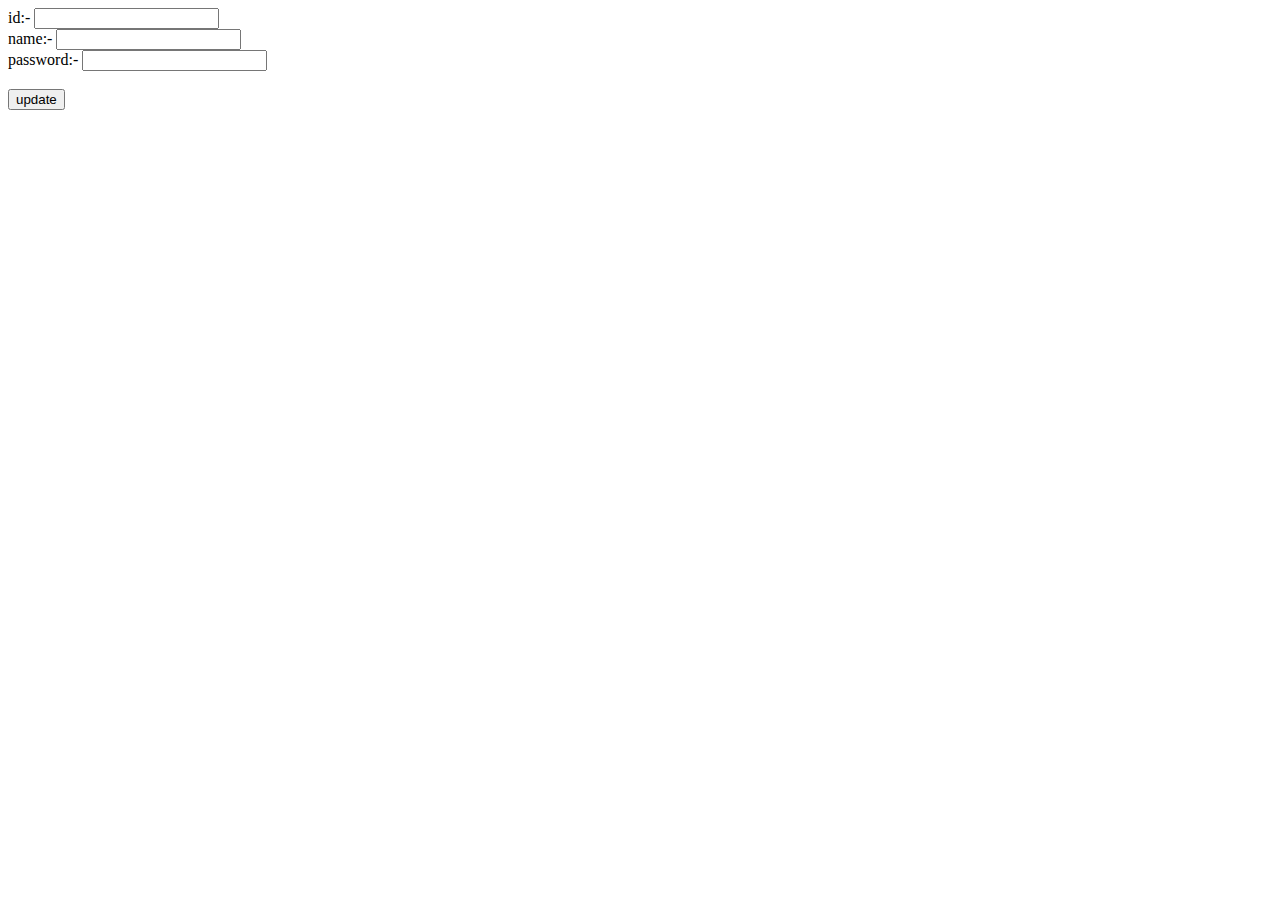
<file: practisephp/index.html>
<!DOCTYPE html>
<html lang="en">
<head>
    <meta charset="UTF-8">
    <meta http-equiv="X-UA-Compatible" content="IE=edge">
    <meta name="viewport" content="width=device-width, initial-scale=1.0">
    <title>Document</title>
</head>
<body>
    
    <form action="update.php" method="post">
 

        id:- <input type="number" name="id"><br>
        name:- <input type="text" name="name"><br>
        password:- <input type="number" name="pass"><br>
        <br>
        <input type="submit" name="update" value="update">


      </form>






</body>
</html>
</file>
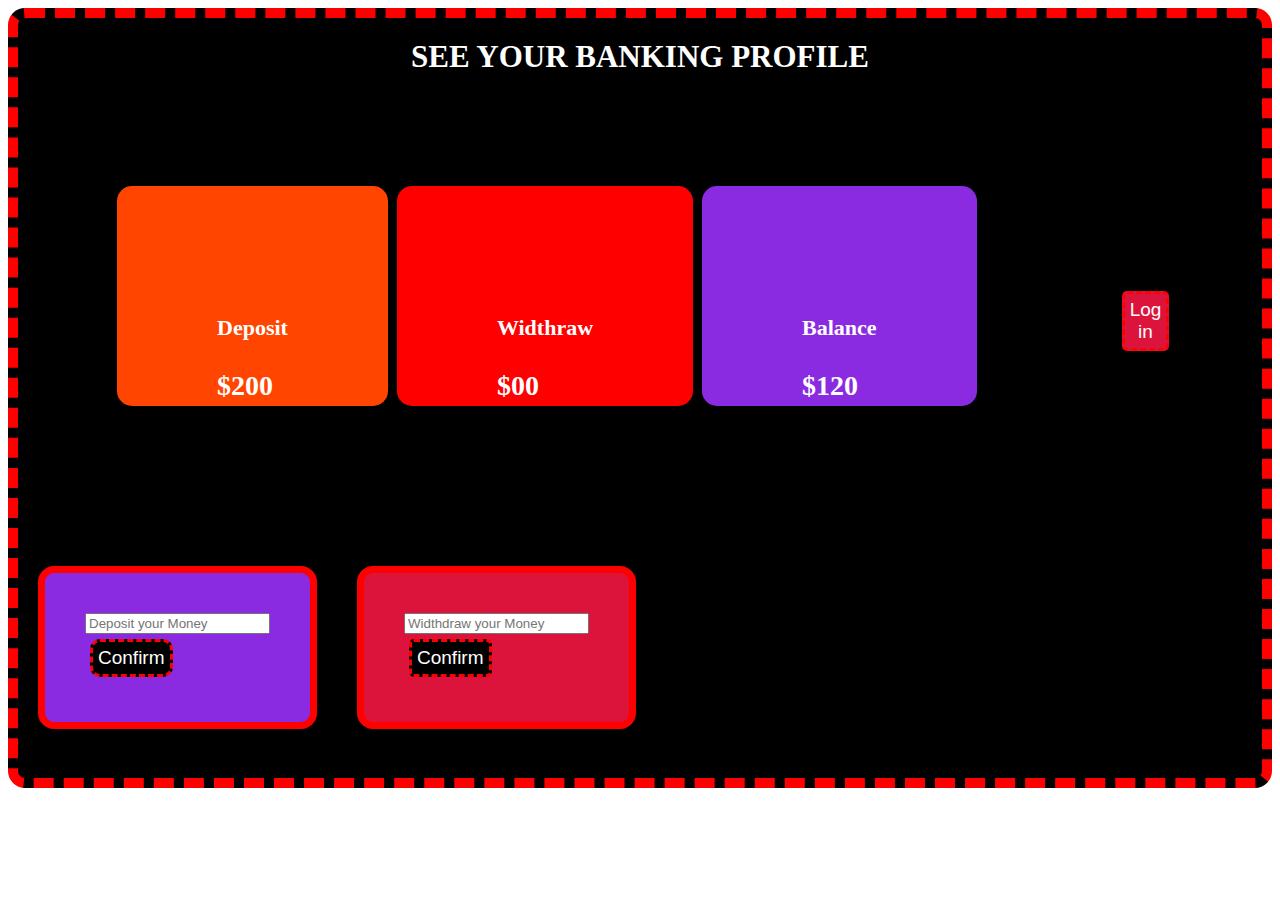
<file: webproject/index.html>
<!DOCTYPE html>
<html lang="en">
<head>
    <meta charset="UTF-8">
    <meta http-equiv="X-UA-Compatible" content="IE=edge">
    <meta name="viewport" content="width=device-width, initial-scale=1.0">
    <title> bank system </title>
   <link rel="stylesheet" href="view.css">
</head>
<body>
<section id="first">
        <section id="secOne">
                <h1> SEE YOUR BANKING PROFILE </h1>
                <section id="main">
            
                        <div class="one" id="div1"> <h4>Deposit</h4><h2 >$<span id="divo1">200</span></h2></div>
                        <div class="one" style="background-color:red;" id="div1"><h4>Widthraw</h4> <h2>$<span id="divo3">00</span> </h2></div>
                        <div class="one" id="div1" style="background-color:blueviolet"><h4>Balance</h4> <h2>$<span id="divo2">120</span> </h2></div>
                        <div id="kmon">
                                <button class="last1" id="logOut" > Log in </button>
                              
                        </div>
                 
                       
                </section>
                <section id="lastSection">
                        <div>
                                <div id="inner">
                                        <input type="text" id="input1" placeholder="Deposit your Money "> <br>
                                        <button  id="btn1" class="firstbtn" >Confirm</button>
                                </div>
        
                        </div>
                        <div>
                                <div id="inner" style="background-color:crimson;">
                                        <input id="input2" type="" placeholder="Widthdraw your Money "><br>
                                <button id="btn10" class="last">Confirm</button>
                                </div>
                        
                        </div>
                        
                </section>
              
        </section>

        

</section>
<script src="index.js"></script>
<script src="widtdraw.js"></script>
<script src="signup.js"></script>
</body>
</html>
</file>
<file: webproject/view.css>
#main{
    display: flex;
    
    
    padding: 90px;
  
   
}
.one{
    padding: 100px;
    background-color: blue;
    margin-left: 9px;
    height: 20px;
}
#div1{
    background-color:orangered;
    border: 4px darkorchid ;
    border-radius:15px ;
    color: black;

}

#lastSection{
    display: flex;
}
#inner{
    background-color: blueviolet;
    padding: 40px;
    margin: 20px;
    border: 7px solid red;
    border-radius: 16px;
}
#secOne{
    background-color: black;
    height: 760px;
    border: 10px dashed red;
    border-radius: 17px;
    
}
h1{
    color:white;
    text-align: center;
    font-size: 31px;
}
#btn1{
    background-color:black;
    color: black;
    border: 3px dashed red;
    border-radius: 10px;
    padding: 5px;
    color: white;
    margin: 5px;
    font-size: 19px;
}
#text{
    color: white;
    font-size: 20px;
}
.last{
    background-color:black;
    color: black;
    border: 3px dashed red;
    border-radius: 5px;
    padding: 5px;
    color: white;
    margin: 5px;
    font-size: 19px;

}
h4{
    font-size: 22px;
    color: white;
}
h2{
    color: white;
    font-size: 28px;
}
#kmon{
   
    padding-left: 40px;
    margin: 100px;
}
.last1{
    background-color:crimson;
    color: black;
    border: 3px dashed red;
    border-radius: 5px;
    padding: 5px;
    color: white;
    margin: 5px;
    font-size: 19px;

}
</file>
